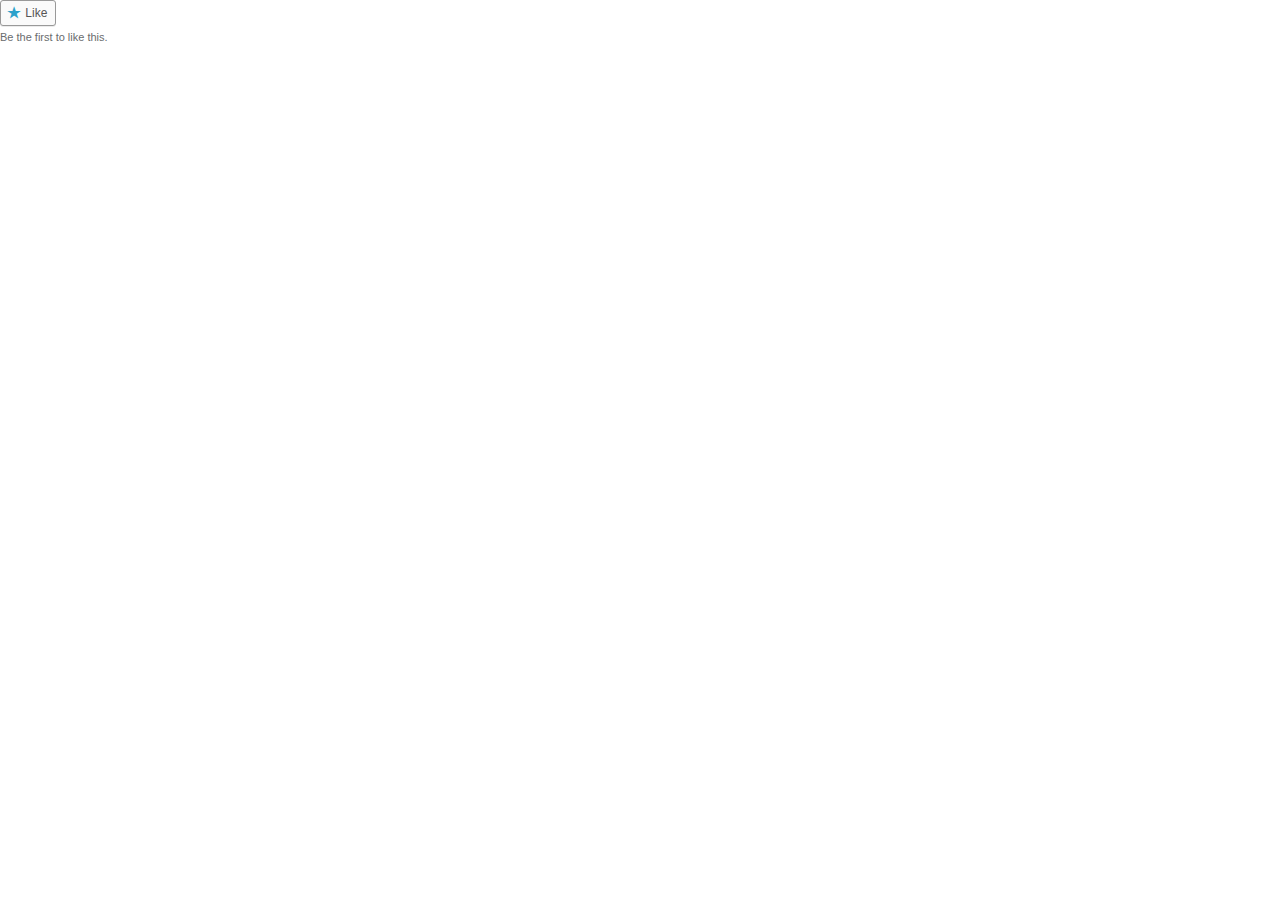
<file: img/headshot3_files/saved_resource.html>
<!DOCTYPE html>
<!-- saved from url=(0127)https://widgets.wp.com/likes/#blog_id=109966736&post_id=74&origin=svarczkopfcom.wordpress.com&obj_id=109966736-74-58908e73aa5eb -->
<html><head><meta http-equiv="Content-Type" content="text/html; charset=windows-1252"><link type="text/css" rel="stylesheet" href="./noticons.css"><link type="text/css" rel="stylesheet" href="./style.css"></head>
	<body style="color: rgb(106, 108, 110); font-family: Lato, &quot;Helvetica Neue&quot;, Helvetica, Arial, sans-serif; font-size: 18px; direction: ltr; font-weight: 400; font-style: normal; text-decoration: none;">
		<div id="target">
			<div class="sd-content wpl-likebox">
				

				<div class="wpl-button like">
					<a href="https://widgets.wp.com/likes/#" title="Be the first to like this." class="like sd-button" rel="nofollow">
						<span>Like</span>
					</a>
				</div>

				
				<div class="wpl-count sd-like-count"><span class="wpl-count-text">Be the first to like this.</span></div>
			</div>
		</div>
	

</body></html>
</file>
<file: img/headshot3_files/noticons.css>
@font-face{font-family:"Noticons";src:url("./Noticons.eot?") format("embedded-opentype");font-weight:normal;font-style:normal;}@font-face{font-family:"Noticons";src:url("[data-uri]") format("woff"), url("./Noticons.ttf") format("truetype"), url("./Noticons.svg#Noticons") format("svg");font-weight:normal;font-style:normal;}@media screen and (-webkit-min-device-pixel-ratio:0){@font-face{font-family:"Noticons";src:url("./Noticons.svg#Noticons") format("svg");}}.noticon{font-size:16px;vertical-align:top;text-align:center;-moz-transition:color .1s ease-in 0;-webkit-transition:color .1s ease-in 0;display:inline-block;font-family:"Noticons";font-style:normal;font-weight:normal;font-variant:normal;line-height:1;text-decoration:inherit;text-transform:none;-moz-osx-font-smoothing:grayscale;-webkit-font-smoothing:antialiased;speak:none;}.noticon-404:before{content:"\f423";}.noticon-activity:before{content:"\f508";}.noticon-add:before{content:"\f8b3";}.noticon-add-media:before{content:"\f8d9";}.noticon-akismet:before{content:"\f8d2";}.noticon-anchor:before{content:"\f509";}.noticon-art:before{content:"\f8b4";}.noticon-aside:before{content:"\f101";}.noticon-atsign:before{content:"\f814";}.noticon-attachment:before{content:"\f416";}.noticon-audio:before{content:"\f109";}.noticon-automattic:before{content:"\f815";}.noticon-automattic-blip:before{content:"\f817";}.noticon-automattic-ring:before{content:"\f816";}.noticon-bell:before{content:"\f8d4";}.noticon-bold:before{content:"\f471";}.noticon-book:before{content:"\f444";}.noticon-bug:before{content:"\f50a";}.noticon-bullhorn:before{content:"\f8a5";}.noticon-bullseye:before{content:"\f8a0";}.noticon-cart:before{content:"\f447";}.noticon-category:before{content:"\f301";}.noticon-chat:before{content:"\f108";}.noticon-checkmark:before{content:"\f418";}.noticon-close:before{content:"\f405";}.noticon-close-alt:before{content:"\f406";}.noticon-cloud:before{content:"\f426";}.noticon-cloud-download:before{content:"\f440";}.noticon-cloud-upload:before{content:"\f441";}.noticon-code:before{content:"\f462";}.noticon-codepen:before{content:"\f216";}.noticon-cog:before{content:"\f445";}.noticon-collapse:before{content:"\f432";}.noticon-colors:before{content:"\f8a7";}.noticon-comment:before{content:"\f300";}.noticon-compact:before{content:"\f807";}.noticon-day:before{content:"\f305";}.noticon-digg:before{content:"\f221";}.noticon-document:before{content:"\f443";}.noticon-dot:before{content:"\f428";}.noticon-downarrow:before{content:"\f502";}.noticon-download:before{content:"\f50b";}.noticon-draggable:before{content:"\f436";}.noticon-dribbble:before{content:"\f201";}.noticon-dropbox:before{content:"\f225";}.noticon-dropdown:before{content:"\f433";}.noticon-dropdown-left:before{content:"\f434";}.noticon-edit:before{content:"\f411";}.noticon-ellipsis:before{content:"\f476";}.noticon-eventbrite:before{content:"\f8a6";}.noticon-expand:before{content:"\f431";}.noticon-external:before{content:"\f442";}.noticon-facebook:before{content:"\f203";}.noticon-facebook-alt:before{content:"\f204";}.noticon-fastforward:before{content:"\f458";}.noticon-features:before{content:"\f8a8";}.noticon-feed:before{content:"\f413";}.noticon-flag:before{content:"\f468";}.noticon-flickr:before{content:"\f211";}.noticon-follow:before{content:"\f801";}.noticon-following:before{content:"\f803";}.noticon-fonts:before{content:"\f8b5";}.noticon-foursquare:before{content:"\f226";}.noticon-fullscreen:before{content:"\f474";}.noticon-gallery:before{content:"\f103";}.noticon-ghost:before{content:"\f8d5";}.noticon-gift:before{content:"\f8a4";}.noticon-github:before{content:"\f200";}.noticon-googleplus:before{content:"\f206";}.noticon-googleplus-alt:before{content:"\f218";}.noticon-gravatar:before{content:"\f8d0";}.noticon-gridview:before{content:"\f808";}.noticon-handset:before{content:"\f50c";}.noticon-heart:before{content:"\f461";}.noticon-help:before{content:"\f457";}.noticon-hide:before{content:"\f404";}.noticon-hierarchy:before{content:"\f505";}.noticon-home:before{content:"\f409";}.noticon-horizon:before{content:"\f8d8";}.noticon-image:before{content:"\f102";}.noticon-info:before{content:"\f455";}.noticon-instagram:before{content:"\f215";}.noticon-italic:before{content:"\f472";}.noticon-jetpack:before{content:"\f8d3";}.noticon-key:before{content:"\f427";}.noticon-layouts:before{content:"\f8a9";}.noticon-leftarrow:before{content:"\f503";}.noticon-lightbulb:before{content:"\f8a1";}.noticon-link:before{content:"\f107";}.noticon-linkedin:before{content:"\f207";}.noticon-linkedin-alt:before{content:"\f208";}.noticon-localization:before{content:"\f8b2";}.noticon-location:before{content:"\f417";}.noticon-lock:before{content:"\f470";}.noticon-mail:before{content:"\f410";}.noticon-maximize:before{content:"\f422";}.noticon-medium:before{content:"\f8d6";}.noticon-menu:before{content:"\f419";}.noticon-microphone:before{content:"\f50d";}.noticon-milestone:before{content:"\f806";}.noticon-minimize:before{content:"\f421";}.noticon-minus:before{content:"\f50e";}.noticon-month:before{content:"\f307";}.noticon-move:before{content:"\f50f";}.noticon-next:before{content:"\f429";}.noticon-notice:before{content:"\f456";}.noticon-notification:before{content:"\f800";}.noticon-paintbrush:before{content:"\f506";}.noticon-path:before{content:"\f219";}.noticon-pause:before{content:"\f448";}.noticon-phone:before{content:"\f437";}.noticon-picture:before{content:"\f473";}.noticon-pinned:before{content:"\f308";}.noticon-pinterest:before{content:"\f209";}.noticon-pinterest-alt:before{content:"\f210";}.noticon-play:before{content:"\f452";}.noticon-plugin:before{content:"\f439";}.noticon-plus:before{content:"\f510";}.noticon-pocket:before{content:"\f224";}.noticon-polldaddy:before{content:"\f217";}.noticon-portfolio:before{content:"\f460";}.noticon-previous:before{content:"\f430";}.noticon-price:before{content:"\f8b0";}.noticon-print:before{content:"\f469";}.noticon-promoted:before{content:"\f812";}.noticon-quote:before{content:"\f106";}.noticon-rating-empty:before{content:"\f511";}.noticon-rating-full:before{content:"\f512";}.noticon-rating-half:before{content:"\f513";}.noticon-reader:before{content:"\f8a2";}.noticon-reader-alt:before{content:"\f8a3";}.noticon-reblog:before{content:"\f805";}.noticon-reddit:before{content:"\f222";}.noticon-refresh:before{content:"\f420";}.noticon-reply:before{content:"\f412";}.noticon-reply-alt:before{content:"\f466";}.noticon-reply-single:before{content:"\f467";}.noticon-rewind:before{content:"\f459";}.noticon-rightarrow:before{content:"\f501";}.noticon-search:before{content:"\f400";}.noticon-send-to-phone:before{content:"\f438";}.noticon-send-to-tablet:before{content:"\f454";}.noticon-share:before{content:"\f415";}.noticon-show:before{content:"\f403";}.noticon-shuffle:before{content:"\f514";}.noticon-sitemap:before{content:"\f507";}.noticon-skip-ahead:before{content:"\f451";}.noticon-skip-back:before{content:"\f450";}.noticon-skype:before{content:"\f220";}.noticon-spam:before{content:"\f424";}.noticon-spike:before{content:"\f811";}.noticon-spotify:before{content:"\f515";}.noticon-squarespace:before{content:"\f8d7";}.noticon-standard:before{content:"\f100";}.noticon-star:before{content:"\f408";}.noticon-status:before{content:"\f105";}.noticon-stop:before{content:"\f449";}.noticon-stumbleupon:before{content:"\f223";}.noticon-subscribe:before{content:"\f463";}.noticon-subscribed:before{content:"\f465";}.noticon-summary:before{content:"\f425";}.noticon-tablet:before{content:"\f453";}.noticon-tag:before{content:"\f302";}.noticon-time:before{content:"\f303";}.noticon-title:before{content:"\f8b6";}.noticon-top:before{content:"\f435";}.noticon-trapper:before{content:"\f810";}.noticon-trash:before{content:"\f407";}.noticon-trophy:before{content:"\f804";}.noticon-tumblr:before{content:"\f214";}.noticon-twitch:before{content:"\f516";}.noticon-twitter:before{content:"\f202";}.noticon-types:before{content:"\f8b1";}.noticon-unapprove:before{content:"\f446";}.noticon-unfollow:before{content:"\f802";}.noticon-unsubscribe:before{content:"\f464";}.noticon-unzoom:before{content:"\f401";}.noticon-uparrow:before{content:"\f500";}.noticon-user:before{content:"\f304";}.noticon-vaultpress:before{content:"\f8d1";}.noticon-video:before{content:"\f104";}.noticon-videocamera:before{content:"\f517";}.noticon-vimeo:before{content:"\f212";}.noticon-warning:before{content:"\f414";}.noticon-website:before{content:"\f475";}.noticon-week:before{content:"\f306";}.noticon-wordads:before{content:"\f813";}.noticon-wordpress:before{content:"\f205";}.noticon-xpost:before{content:"\f504";}.noticon-youtube:before{content:"\f213";}.noticon-zoom:before{content:"\f402";}.noticon-like:before{content:"\f408";}
</file>
<file: img/headshot3_files/style.css>
html{overflow:hidden;}body{margin:0;height:26px;}.wpl-likebox, .wpl-follow a, .wpl-count a{font-size:11px !important;font-family:"Open Sans", sans-serif !important;}.wpl-button{min-width:73px;}.wpl-button a{text-decoration:none;display:inline-block;margin:0 5px 3px 0;font-size:12px;font-family:"Open Sans", sans-serif;border-radius:3px;color:#777;background:#f8f8f8;border:1px solid #cccccc;box-shadow:0 1px 0 rgba(0,0,0,.08);text-shadow:none;line-height:23px;padding:1px 8px 0px 5px;}.wpl-button a:hover{color:#555;background:#fafafa;border:1px solid #999999;}.wpl-button a:active{box-shadow:inset 0 1px 0 rgba(0,0,0,.16);}.wpl-button a:before{color:#2ba1cb;display:inline-block;-webkit-font-smoothing:antialiased;-moz-osx-font-smoothing:grayscale;vertical-align:top;position:relative;width:16px;height:16px;text-align:center;font:18px/1 "Noticons";top:1px;margin-left:-1px;margin-right:1px;}.wpl-button.like a:before,
.wpl-button.liked a:before{content:'\f408';}.wpl-button.reblog a:before{content:'\f805';}.rtl .wpl-button.like a:before,
.rtl .wpl-button.liked a:before{margin-left:1px;margin-right:-1px;}.wpl-button.liked a{background:#2ba1cb;color:#fff;box-shadow:inset 0 1px 0 rgba(0,0,0,.08);border-color:#198fbb;}.wpl-button.liked a:before{color:#fff;}.wpl-count{clear:both;}.wpl-count-text{line-height:1.6;}.wpl-button{float:left;}.rtl .wpl-button{float:right;}.wpl-avatars{margin:0;padding:0;list-style:none;overflow:hidden;height:26px;}.wpl-avatars li{margin:0;display:inline;}.wpl-avatars li a{display:block;float:left;margin:0 5px 3px 0;border:none;}.rtl .wpl-avatars li a{float:right;margin:0 0 3px 5px;}.wpl-avatars li a img{width:26px;height:26px;padding:0 !important;border:none;}span.wpl-follow, span.wpl-comment{margin-left:5px;}
</file>
